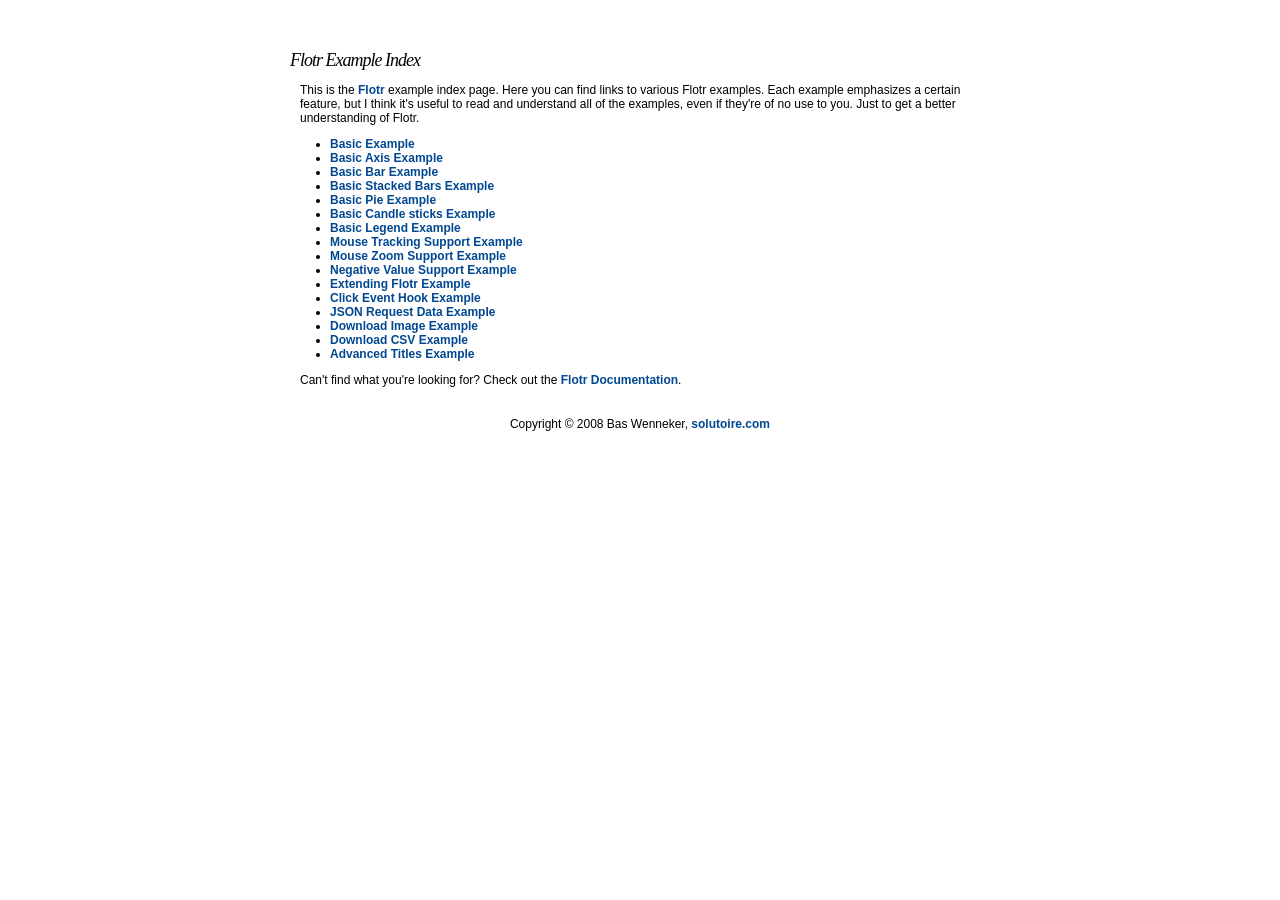
<file: www/flotr/examples/index.html>
<!DOCTYPE HTML PUBLIC "-//W3C//DTD HTML 4.01//EN" "http://www.w3.org/TR/html4/strict.dtd">
<html>
	<head>
		<meta http-equiv="Content-Type" content="text/html; charset=iso-8859-1" />
		<title>Flotr Example Index Page</title>
		<link rel="stylesheet" href="style.css" type="text/css" />
	</head>
	<body>
		
		<!-- ad -->
		
		<div id="wrapper">
			<h1>Flotr Example Index</h1>
			<p>
				This is the <a href="http://www.solutoire.com/flotr">Flotr</a> example index page. Here you can find links to various Flotr examples.
				Each example emphasizes a certain feature, but I think it's useful to read and understand all of the examples,
				even if they're of no use to you. Just to get a better understanding of Flotr.
			</p>
			
			<ul>
				<li><a href="basic.html">Basic Example</a></li>
				<li><a href="basic-axis.html">Basic Axis Example</a></li>
				<li><a href="basic-bar.html">Basic Bar Example</a></li>
				<li><a href="basic-stacked-bars.html">Basic Stacked Bars Example</a></li>
				<li><a href="basic-pie.html">Basic Pie Example</a></li>
				<li><a href="basic-candlesticks.html">Basic Candle sticks Example</a></li>
				<li><a href="basic-legend.html">Basic Legend Example</a></li>
				<li><a href="mouse-tracking.html">Mouse Tracking Support Example</a></li>
				<li><a href="mouse-zoom.html">Mouse Zoom Support Example</a></li>
				<li><a href="negative.html">Negative Value Support Example</a></li>
				<li><a href="extending-flotr.html">Extending Flotr Example</a></li>	
				<li><a href="click-event.html">Click Event Hook Example</a></li>				
				<li><a href="json-data.html">JSON Request Data Example</a></li>
				<li><a href="image-download.html">Download Image Example</a></li>
				<li><a href="data-download.html">Download CSV Example</a></li>
				<li><a href="advanced-titles.html">Advanced Titles Example</a></li>
			</ul>
			
			<p>Can't find what you're looking for? Check out the <a href="http://www.solutoire.com/flotr/docs/" title="Flotr Documentation">Flotr Documentation</a>.</p>
			
			<div id="footer">Copyright &copy; 2008 Bas Wenneker, <a href="http://www.solutoire.com">solutoire.com</a></div>
			
			<!-- ad -->
			
			<!-- analytics -->
			
		</div>		
	</body>
</html>
</file>
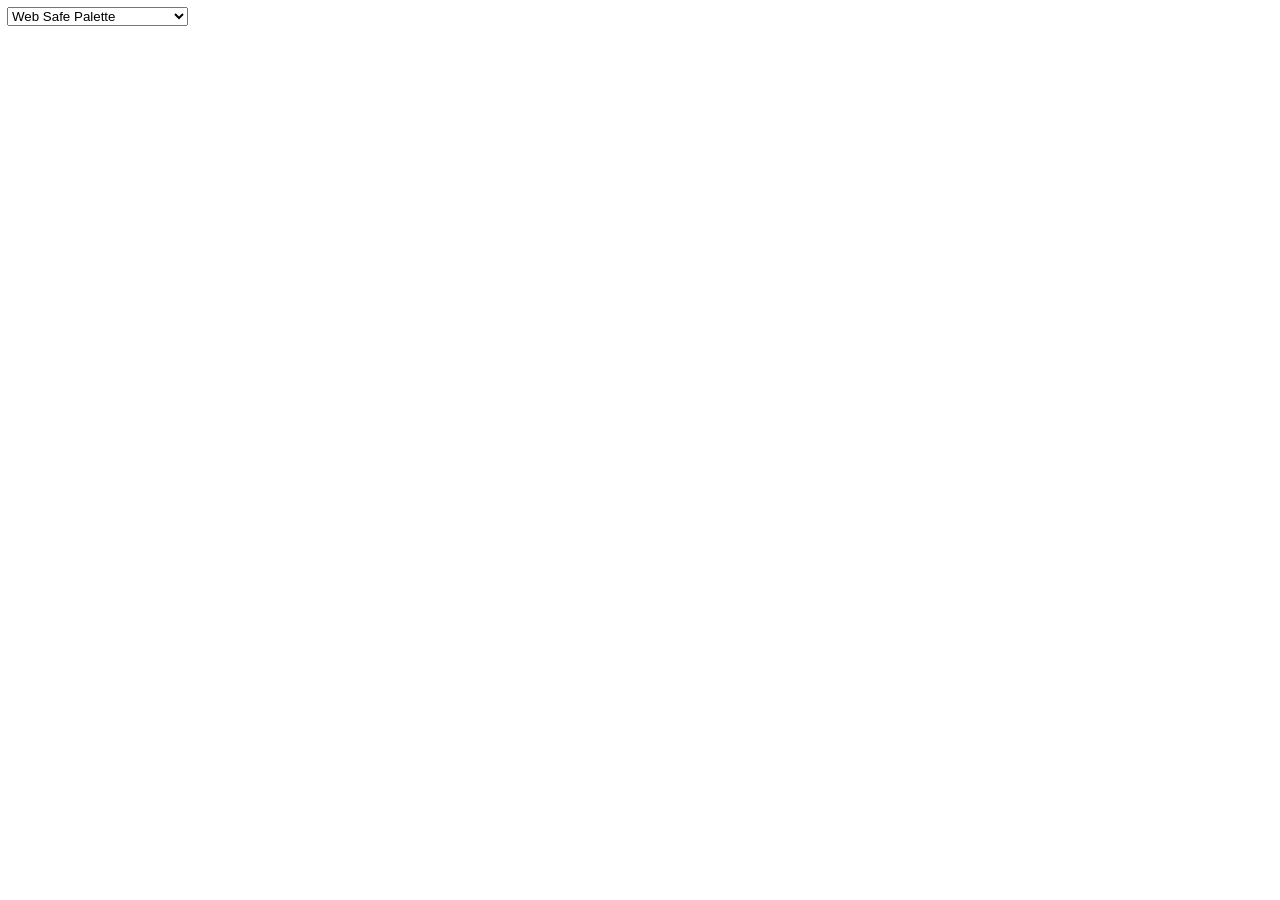
<file: www/OL/picker.html>
<!--
Title: Tigra Color Picker
URL: http://www.softcomplex.com/products/tigra_color_picker/
Version: 1.1
Date: 06/26/2003 (mm/dd/yyyy)
Note: Permission given to use this script in ANY kind of applications if
   header lines are left unchanged.
Note: Script consists of two files: picker.js and picker.html
-->

<html>
<head>
	<title>Tigra Color Picker</title>
	<style>
		.bd { border : 1px inset InactiveBorder; }
		.s  { width:181 }
	</style>
</head>
<body leftmargin="5" topmargin="5" marginheight="5" marginwidth="5" onload="P.C(P.initPalette)">
<table cellpadding=0 cellspacing=2 border=0 width=184>
<form>
<tr><td align="center">
<select name="type" onchange="P.C(this.selectedIndex)" class="s">
	<option>Web Safe Palette</option>
	<option>Windows System Palette</option>
	<option>Grey Scale Palette</option>
	<option>Mac OS Palette</option>
</select>
</td></tr>
<tr><td align="center">
<script language="JavaScript">
	var P = opener.TCP;
	onload = "P.show(P.initPalette)";
	document.forms[0].elements[0].selectedIndex = P.initPalette;
	P.draw(window, document);
</script>
</td></tr>
</form>
</table>
</body>
</html>
</file>
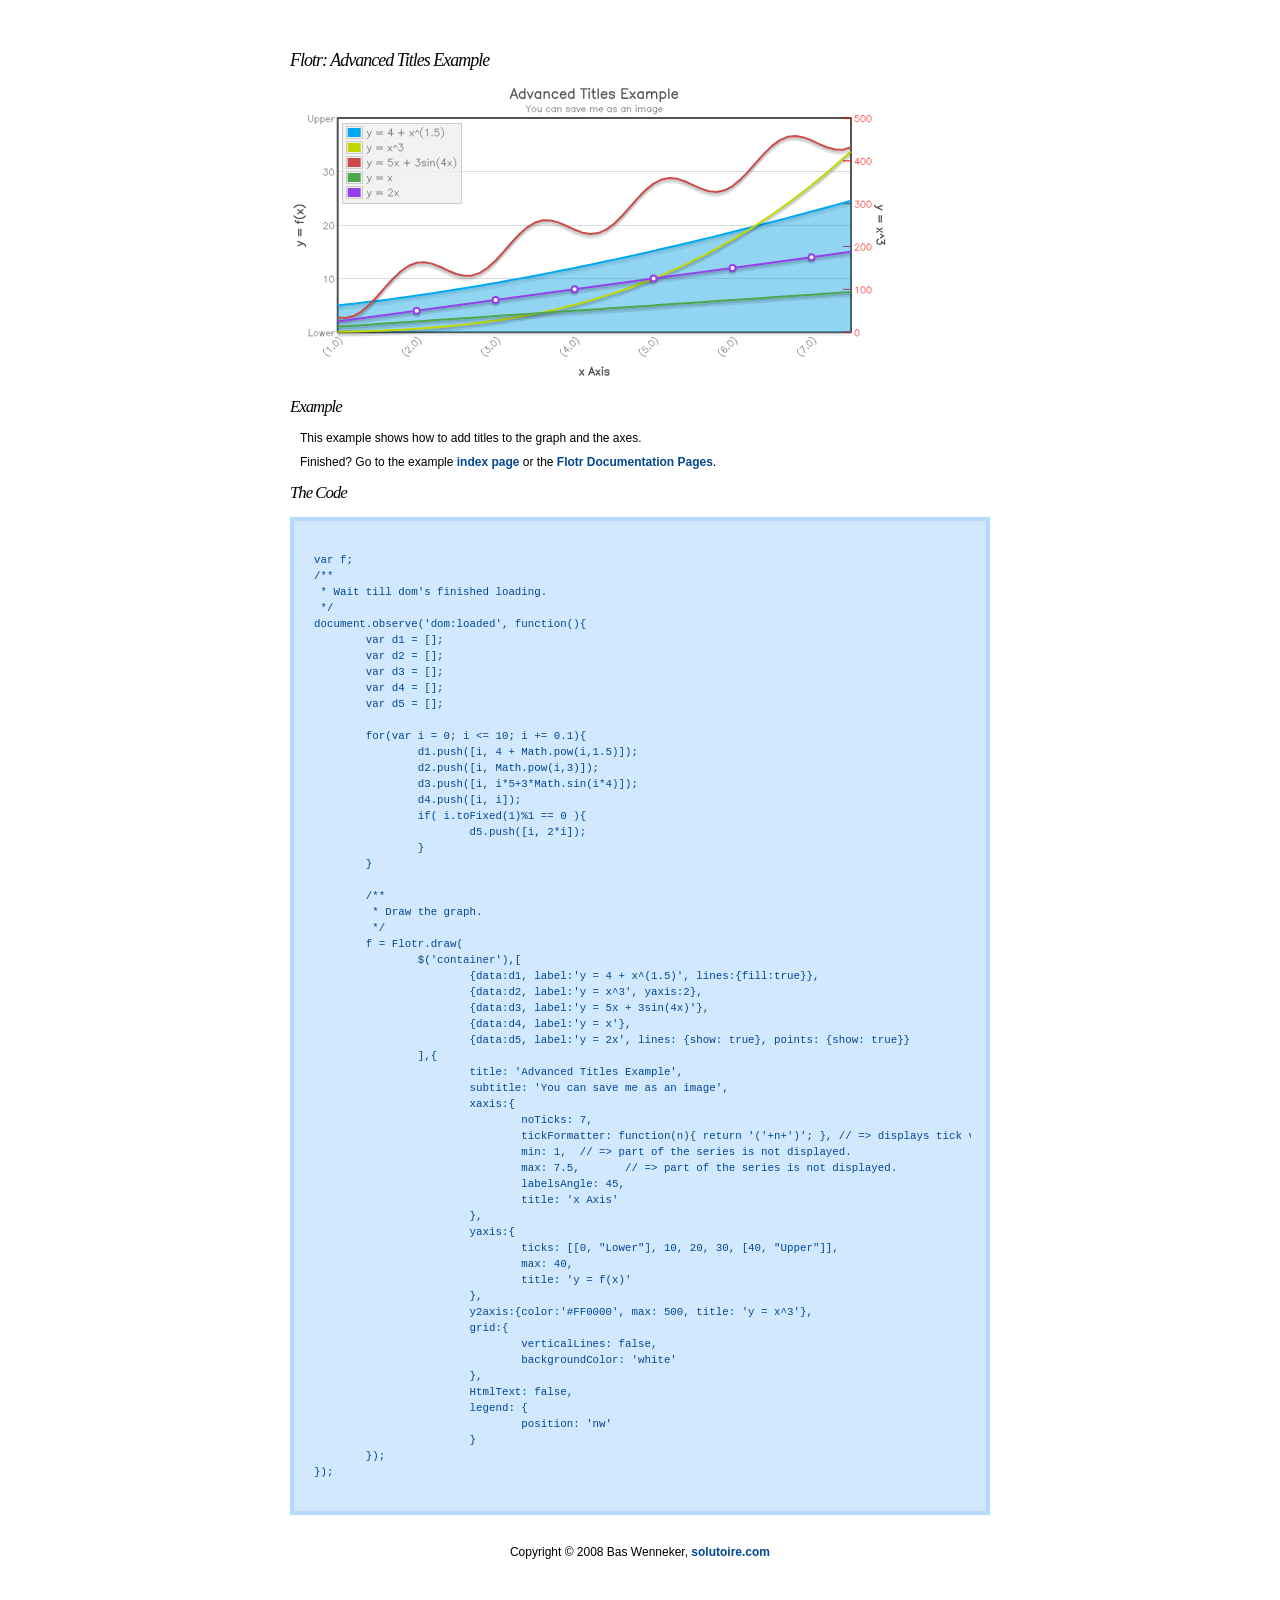
<file: www/flotr/examples/advanced-titles.html>
<!DOCTYPE HTML PUBLIC "-//W3C//DTD HTML 4.01//EN" "http://www.w3.org/TR/html4/strict.dtd">
<html>
	<head>
		<meta http-equiv="Content-Type" content="text/html; charset=iso-8859-1" />
		<title>Flotr: Advanced Titles Example</title>
		<link rel="stylesheet" href="style.css" type="text/css" />

		<script type="text/javascript" src="../flotr/lib/prototype-1.6.0.2.js"></script>
		<script type="text/javascript" src="examples.js"></script>
		
		<!--[if IE]>
			<script type="text/javascript" src="../flotr/lib/excanvas.js"></script>
			<script type="text/javascript" src="../flotr/lib/base64.js"></script>
		<![endif]-->
		<script type="text/javascript" src="../flotr/lib/canvas2image.js"></script>
		<script type="text/javascript" src="../flotr/lib/canvastext.js"></script>
		<script type="text/javascript" src="../flotr/flotr-0.2.0-alpha.js"></script>
	</head>
	<body>
		
		<!-- ad -->
		
		<div id="wrapper">
			<h1></h1>
			<div id="container" style="width:600px;height:300px;"></div>
			<h2>Example</h2>
			<p>This example shows how to add titles to the graph and the axes.</p>
			
			<p>Finished? Go to the example <a href="index.html" title="Flotr Example Index Page">index page</a> or the <a href="http://www.solutoire.com/flotr/docs/" title="Flotr Documentation Pages">Flotr Documentation Pages</a>.</p>
			<h2>The Code</h2>
			<pre id="code-view"><code class="javascript"></code></pre>
			<div id="footer">Copyright &copy; 2008 Bas Wenneker, <a href="http://www.solutoire.com">solutoire.com</a></div>
		</div>
		
		<!-- ad -->
		
		<script type="text/javascript">
			var f;
			/**
			 * Wait till dom's finished loading.
			 */
			document.observe('dom:loaded', function(){
				var d1 = [];
				var d2 = [];
				var d3 = [];
				var d4 = [];
				var d5 = [];
				
				for(var i = 0; i <= 10; i += 0.1){
					d1.push([i, 4 + Math.pow(i,1.5)]);
					d2.push([i, Math.pow(i,3)]);
					d3.push([i, i*5+3*Math.sin(i*4)]);
					d4.push([i, i]);
					if( i.toFixed(1)%1 == 0 ){
						d5.push([i, 2*i]);
					}
				}
								
				/**
				 * Draw the graph.
				 */
				f = Flotr.draw(
					$('container'),[ 
						{data:d1, label:'y = 4 + x^(1.5)', lines:{fill:true}}, 
						{data:d2, label:'y = x^3', yaxis:2}, 
						{data:d3, label:'y = 5x + 3sin(4x)'}, 
						{data:d4, label:'y = x'},
						{data:d5, label:'y = 2x', lines: {show: true}, points: {show: true}}
					],{
						title: 'Advanced Titles Example',
						subtitle: 'You can save me as an image',
						xaxis:{
							noTicks: 7,
							tickFormatter: function(n){ return '('+n+')'; }, // => displays tick values between brackets.
							min: 1,	 // => part of the series is not displayed.
							max: 7.5,	// => part of the series is not displayed.
							labelsAngle: 45,
							title: 'x Axis'
						},
						yaxis:{
							ticks: [[0, "Lower"], 10, 20, 30, [40, "Upper"]],
							max: 40,
							title: 'y = f(x)'
						},
						y2axis:{color:'#FF0000', max: 500, title: 'y = x^3'},
						grid:{
							verticalLines: false,
							backgroundColor: 'white'
						},
						HtmlText: false,
						legend: {
							position: 'nw'
						}
				});
			});
		</script>
		
		<!-- analytics -->
	</body>
</html>
</file>
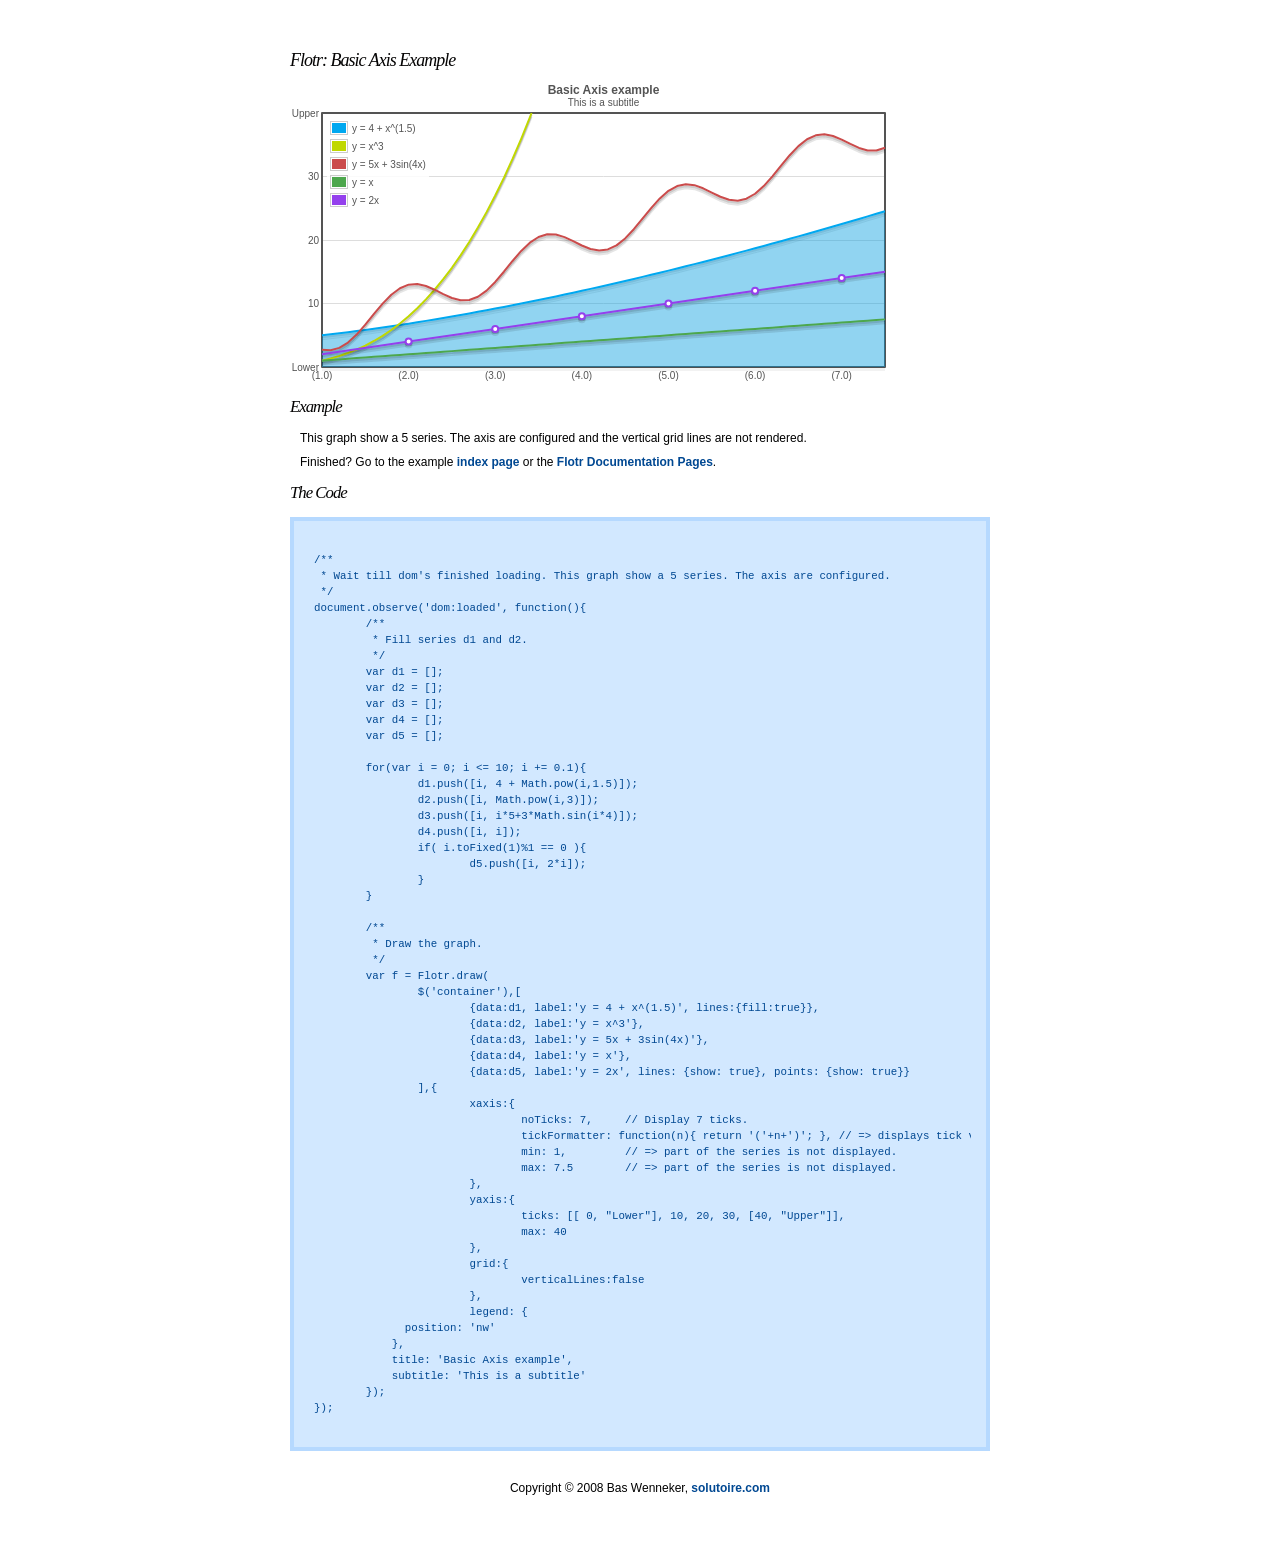
<file: www/flotr/examples/basic-axis.html>
<!DOCTYPE HTML PUBLIC "-//W3C//DTD HTML 4.01//EN" "http://www.w3.org/TR/html4/strict.dtd">
<html>
	<head>
		<meta http-equiv="Content-Type" content="text/html; charset=iso-8859-1" />
		<title>Flotr: Basic Axis Example</title>
		<link rel="stylesheet" href="style.css" type="text/css" />

		<script type="text/javascript" src="../flotr/lib/prototype-1.6.0.2.js"></script>
		<script type="text/javascript" src="examples.js"></script>
		
		<!--[if IE]>
			<script type="text/javascript" src="../flotr/lib/excanvas.js"></script>
			<script type="text/javascript" src="../flotr/lib/base64.js"></script>
		<![endif]-->
		<script type="text/javascript" src="../flotr/lib/canvas2image.js"></script>
		<script type="text/javascript" src="../flotr/lib/canvastext.js"></script>
		<script type="text/javascript" src="../flotr/flotr-0.2.0-alpha.js"></script>
	</head>
	<body>
		
		<!-- ad -->
		
		<div id="wrapper">
			<h1></h1>
			<div id="container" style="width:600px;height:300px;"></div>
			<h2>Example</h2>
			<p>This graph show a 5 series. The axis are configured and the vertical grid lines are not rendered.</p>
			<p>Finished? Go to the example <a href="index.html" title="Flotr Example Index Page">index page</a> or the <a href="http://www.solutoire.com/flotr/docs/" title="Flotr Documentation Pages">Flotr Documentation Pages</a>.</p>
			<h2>The Code</h2>
			<pre id="code-view"><code class="javascript"></code></pre>
			<div id="footer">Copyright &copy; 2008 Bas Wenneker, <a href="http://www.solutoire.com">solutoire.com</a></div>
		</div>
		
		<!-- ad -->
		
		<script type="text/javascript">
			/**
			 * Wait till dom's finished loading. This graph show a 5 series. The axis are configured.
			 */
			document.observe('dom:loaded', function(){
				/**
				 * Fill series d1 and d2.
				 */
				var d1 = [];
				var d2 = [];
				var d3 = [];
				var d4 = [];
				var d5 = [];
				
				for(var i = 0; i <= 10; i += 0.1){
					d1.push([i, 4 + Math.pow(i,1.5)]);
					d2.push([i, Math.pow(i,3)]);
					d3.push([i, i*5+3*Math.sin(i*4)]);
					d4.push([i, i]);
					if( i.toFixed(1)%1 == 0 ){
						d5.push([i, 2*i]);
					}
				}
						    
				/**
				 * Draw the graph.
				 */
				var f = Flotr.draw(
					$('container'),[ 
						{data:d1, label:'y = 4 + x^(1.5)', lines:{fill:true}}, 
						{data:d2, label:'y = x^3'}, 
						{data:d3, label:'y = 5x + 3sin(4x)'}, 
						{data:d4, label:'y = x'},
						{data:d5, label:'y = 2x', lines: {show: true}, points: {show: true}}
					],{
						xaxis:{
							noTicks: 7,	// Display 7 ticks.
							tickFormatter: function(n){ return '('+n+')'; }, // => displays tick values between brackets.
							min: 1,		// => part of the series is not displayed.
							max: 7.5	// => part of the series is not displayed.
						},
						yaxis:{
							ticks: [[ 0, "Lower"], 10, 20, 30, [40, "Upper"]],
							max: 40
						},
						grid:{
							verticalLines:false
						},
						legend: {
              position: 'nw'
            },
            title: 'Basic Axis example',
            subtitle: 'This is a subtitle'
				});
			});
		</script>
		
		<!-- analytics -->
		
	</body>
</html>
</file>
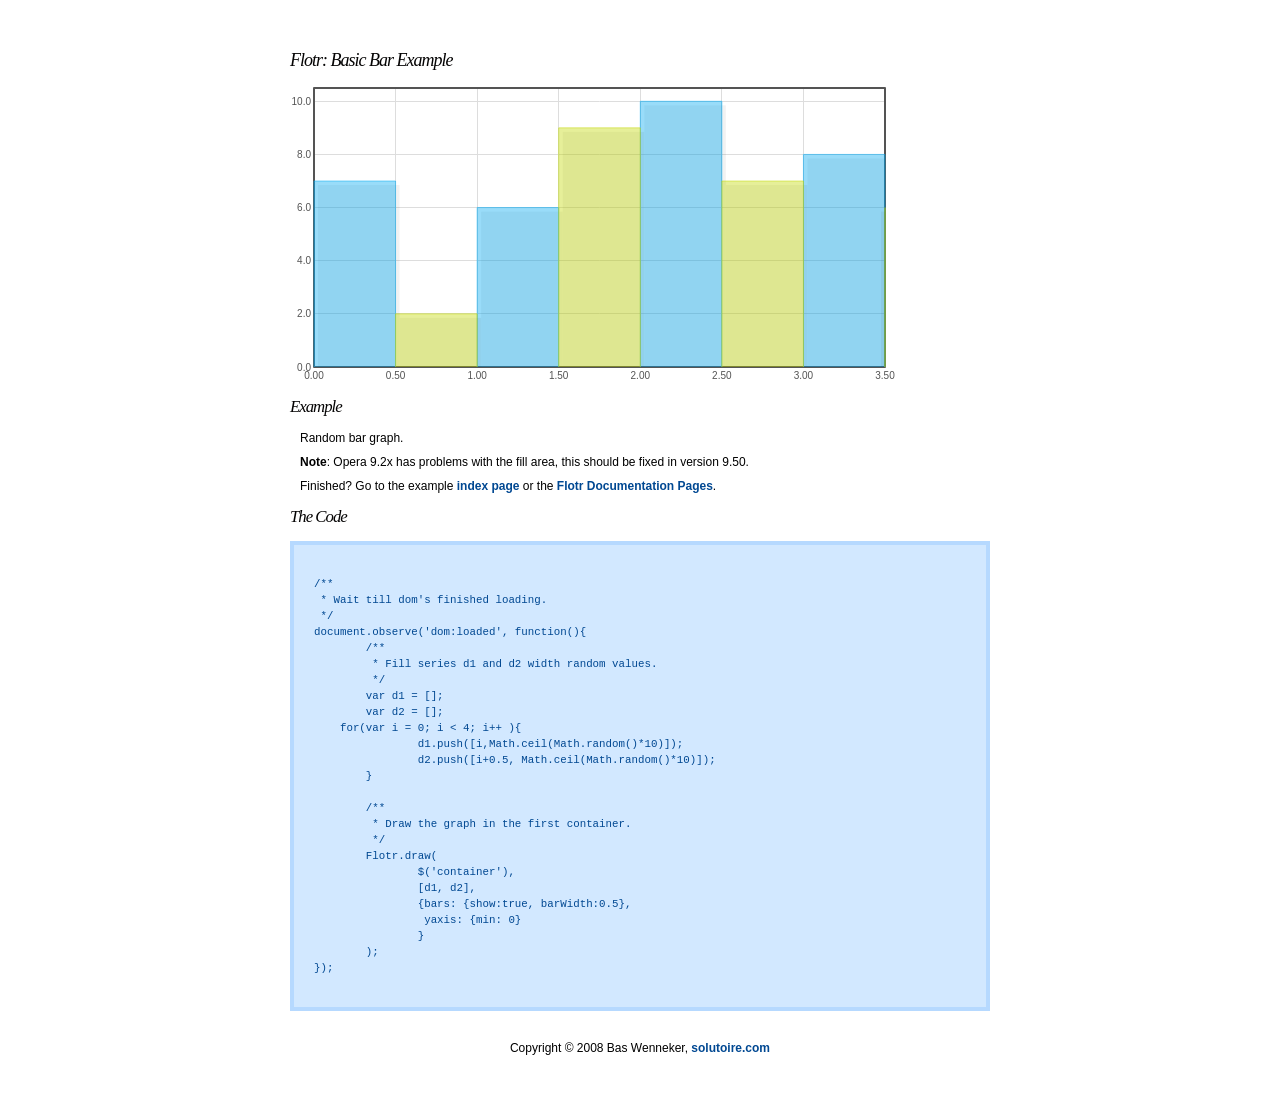
<file: www/flotr/examples/basic-bar.html>
<!DOCTYPE HTML PUBLIC "-//W3C//DTD HTML 4.01//EN" "http://www.w3.org/TR/html4/strict.dtd">
<html>
	<head>
		<meta http-equiv="Content-Type" content="text/html; charset=iso-8859-1" />
		<title>Flotr: Basic Bar Example</title>
		<link rel="stylesheet" href="style.css" type="text/css" />

		<script type="text/javascript" src="../flotr/lib/prototype-1.6.0.2.js"></script>
		<script type="text/javascript" src="examples.js"></script>
		
		<!--[if IE]>
			<script type="text/javascript" src="../flotr/lib/excanvas.js"></script>
			<script type="text/javascript" src="../flotr/lib/base64.js"></script>
		<![endif]-->
		<script type="text/javascript" src="../flotr/lib/canvas2image.js"></script>
		<script type="text/javascript" src="../flotr/lib/canvastext.js"></script>
		<script type="text/javascript" src="../flotr/flotr-0.2.0-alpha.js"></script>
	</head>
	<body>
		
		<!-- ad -->
		
		<div id="wrapper">
			<h1></h1>
			<div id="container" style="width:600px;height:300px;"></div>
			<h2>Example</h2>
			<p>Random bar graph.</p>
			<p><b>Note</b>: Opera 9.2x has problems with the fill area, this should be fixed in version 9.50.</p>
			<p>Finished? Go to the example <a href="index.html" title="Flotr Example Index Page">index page</a> or the <a href="http://www.solutoire.com/flotr/docs/" title="Flotr Documentation Pages">Flotr Documentation Pages</a>.</p>
			<h2>The Code</h2>
			<pre id="code-view"><code class="javascript"></code></pre>
			<div id="footer">Copyright &copy; 2008 Bas Wenneker, <a href="http://www.solutoire.com">solutoire.com</a></div>
		</div>
		
		<!-- ad -->
		
		<script type="text/javascript">
			/**
			 * Wait till dom's finished loading.
			 */
			document.observe('dom:loaded', function(){
				/**
				 * Fill series d1 and d2 width random values.
				 */
				var d1 = [];
				var d2 = [];				
			    for(var i = 0; i < 4; i++ ){
					d1.push([i,Math.ceil(Math.random()*10)]);
					d2.push([i+0.5, Math.ceil(Math.random()*10)]);
				}
				
				/**
				 * Draw the graph in the first container.
				 */
				Flotr.draw(
					$('container'),
					[d1, d2],
					{bars: {show:true, barWidth:0.5},
					 yaxis: {min: 0}
					}
				);
			});			
		</script>
		
		<!-- analytics -->
		
	</body>
</html>
</file>
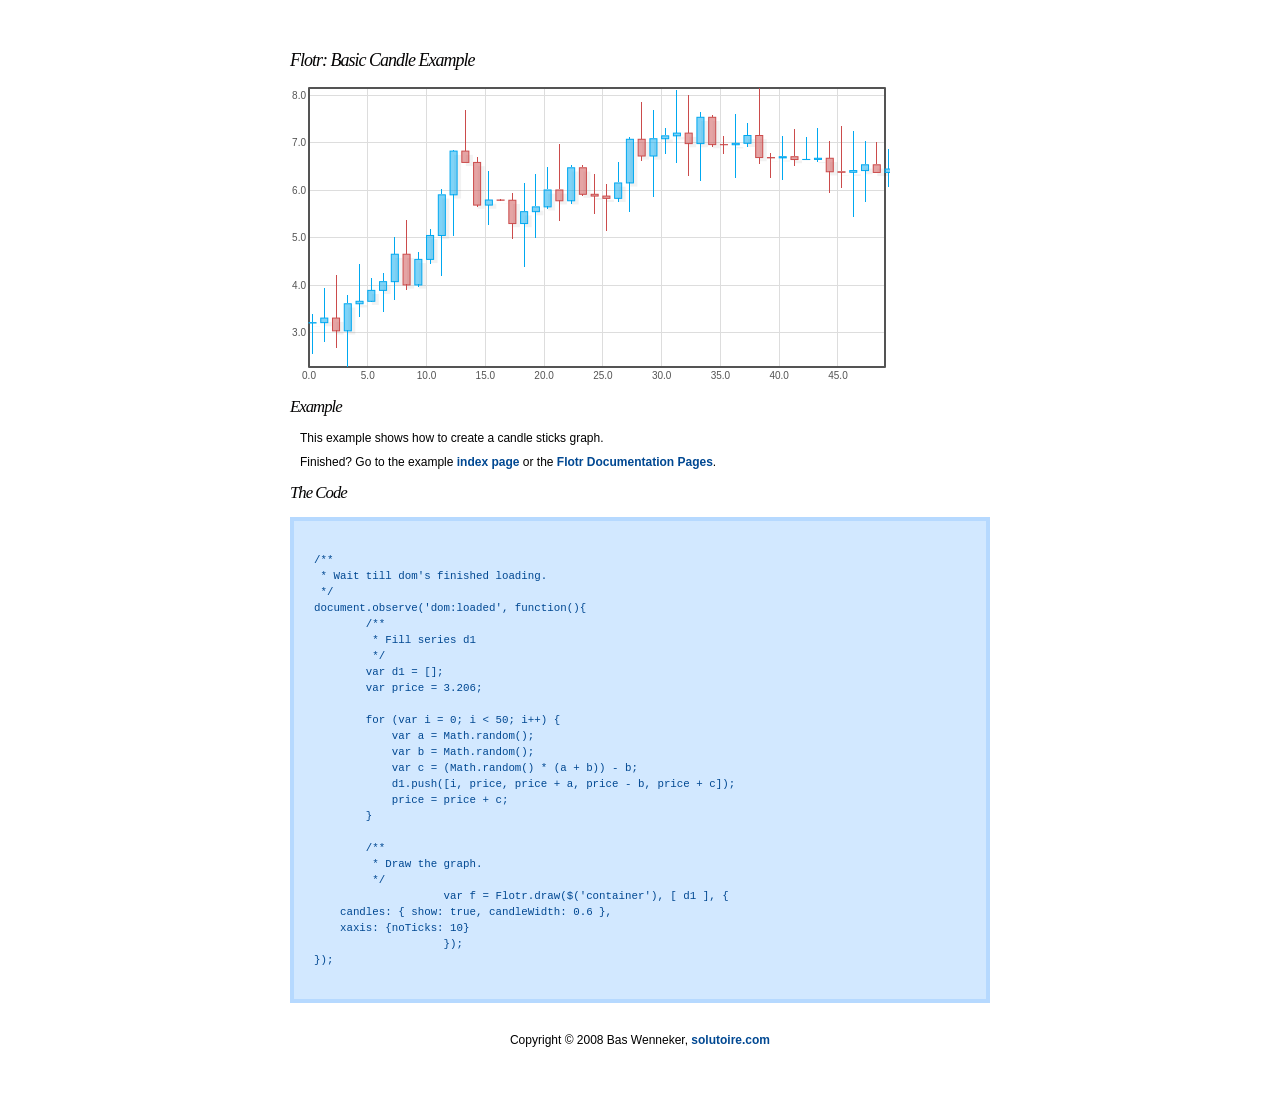
<file: www/flotr/examples/basic-candlesticks.html>
<!DOCTYPE HTML PUBLIC "-//W3C//DTD HTML 4.01//EN" "http://www.w3.org/TR/html4/strict.dtd">
<html>
	<head>
		<meta http-equiv="Content-Type" content="text/html; charset=iso-8859-1" />
		<title>Flotr: Basic Candle Example</title>
		<link rel="stylesheet" href="style.css" type="text/css" />

		<script type="text/javascript" src="../flotr/lib/prototype-1.6.0.2.js"></script>
		<script type="text/javascript" src="examples.js"></script>
		
		<!--[if IE]>
			<script type="text/javascript" src="../flotr/lib/excanvas.js"></script>
			<script type="text/javascript" src="../flotr/lib/base64.js"></script>
		<![endif]-->
		<script type="text/javascript" src="../flotr/lib/canvas2image.js"></script>
		<script type="text/javascript" src="../flotr/lib/canvastext.js"></script>
		<script type="text/javascript" src="../flotr/flotr-0.2.0-alpha.js"></script>
	</head>
	<body>
		
		<!-- ad -->
		
		<div id="wrapper">
			<h1></h1>
			<div id="container" style="width:600px;height:300px;"></div>
			<h2>Example</h2>
			<p>This example shows how to create a candle sticks graph.</p>
			<p>Finished? Go to the example <a href="index.html" title="Flotr Example Index Page">index page</a> or the <a href="http://www.solutoire.com/flotr/docs/" title="Flotr Documentation Pages">Flotr Documentation Pages</a>.</p>
			<h2>The Code</h2>
			<pre id="code-view"><code class="javascript"></code></pre>
			<div id="footer">Copyright &copy; 2008 Bas Wenneker, <a href="http://www.solutoire.com">solutoire.com</a></div>
        </div>
        
		<!-- ad -->
		
		<script type="text/javascript">
			/**
			 * Wait till dom's finished loading.
			 */
			document.observe('dom:loaded', function(){
				/**
				 * Fill series d1
				 */
        var d1 = [];
        var price = 3.206;

        for (var i = 0; i < 50; i++) {
            var a = Math.random();
            var b = Math.random();
            var c = (Math.random() * (a + b)) - b;
            d1.push([i, price, price + a, price - b, price + c]);
            price = price + c;
        }
			    
				/**
				 * Draw the graph.
				 */
		    var f = Flotr.draw($('container'), [ d1 ], { 
			    candles: { show: true, candleWidth: 0.6 },
			    xaxis: {noTicks: 10}
		    });
			});			
		</script>
		
		<!-- analytics -->
	</body>
</html>
</file>
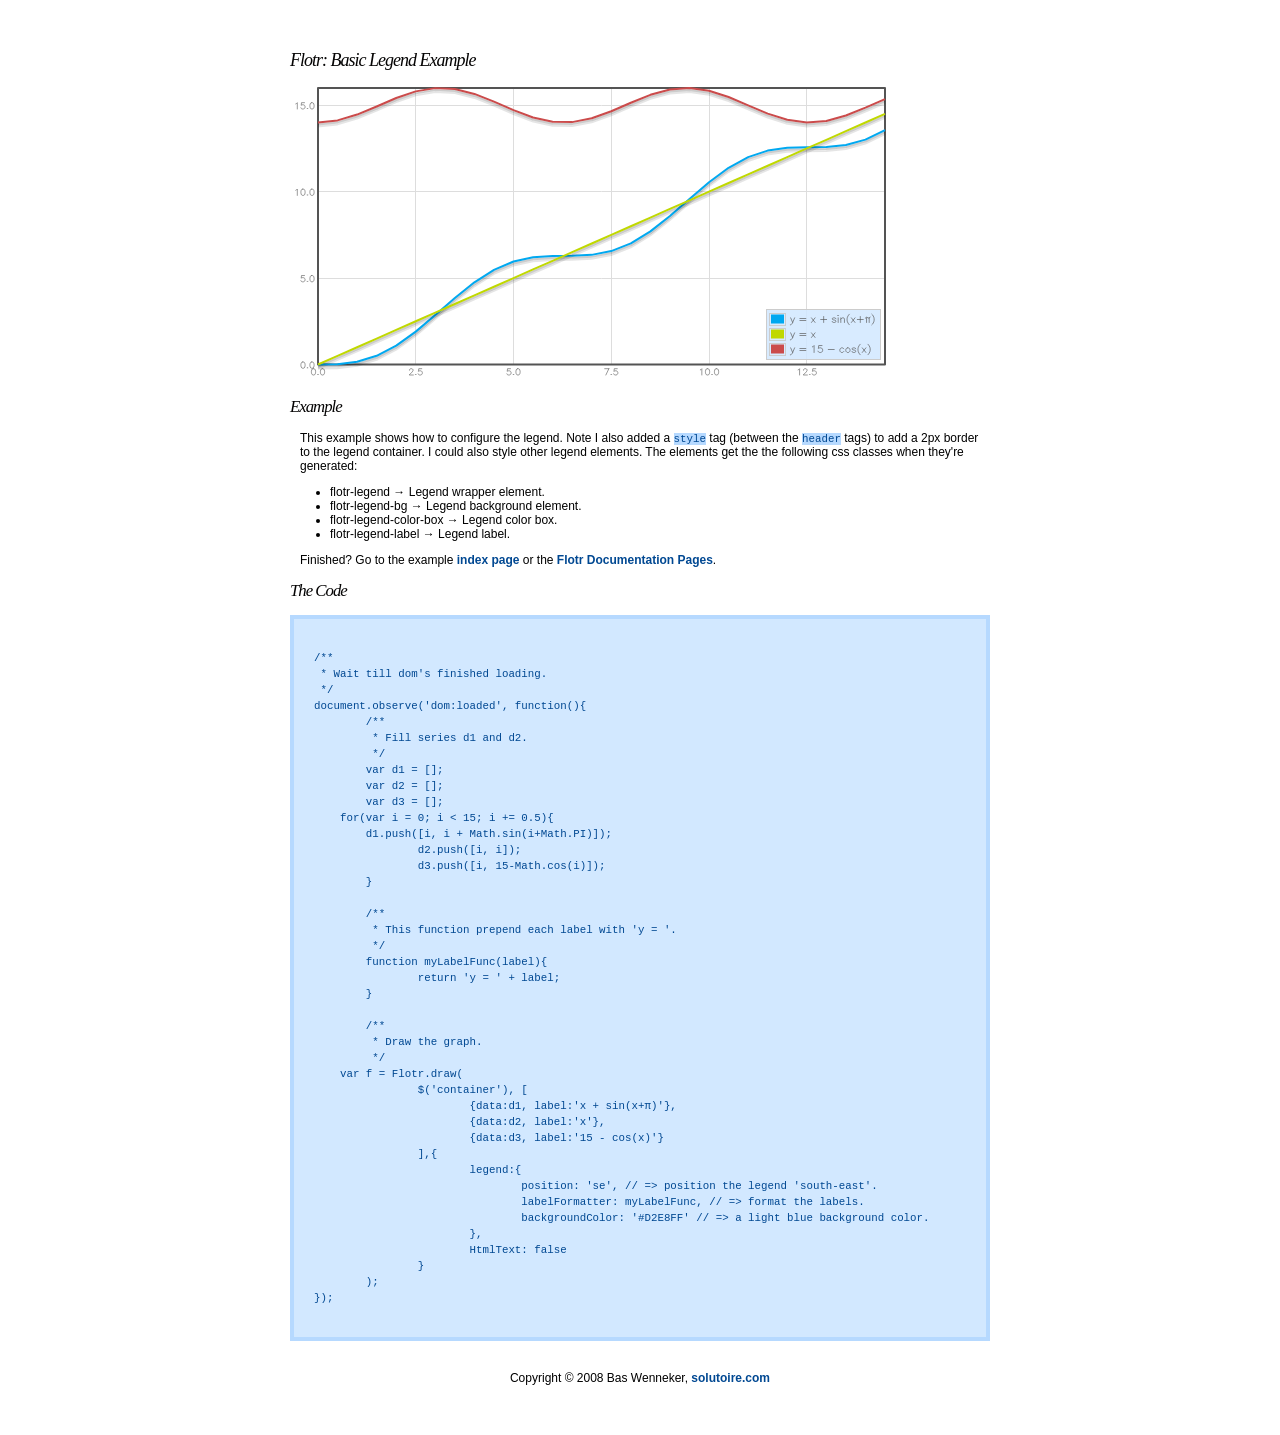
<file: www/flotr/examples/basic-legend.html>
<!DOCTYPE HTML PUBLIC "-//W3C//DTD HTML 4.01//EN" "http://www.w3.org/TR/html4/strict.dtd">
<html>
	<head>
		<meta http-equiv="Content-Type" content="text/html; charset=iso-8859-1" />
		<title>Flotr: Basic Legend Example</title>
		<link rel="stylesheet" href="style.css" type="text/css" />
		<style type="text/css">
			.flotr-legend{
				border: 2px solid #B6D9FF;
			}
		</style>

		<script type="text/javascript" src="../flotr/lib/prototype-1.6.0.2.js"></script>
		<script type="text/javascript" src="examples.js"></script>
		
		<!--[if IE]>
			<script type="text/javascript" src="../flotr/lib/excanvas.js"></script>
			<script type="text/javascript" src="../flotr/lib/base64.js"></script>
		<![endif]-->
		<script type="text/javascript" src="../flotr/lib/canvas2image.js"></script>
		<script type="text/javascript" src="../flotr/lib/canvastext.js"></script>
		<script type="text/javascript" src="../flotr/flotr-0.2.0-alpha.js"></script>
	</head>
	<body>
		
		<!-- ad -->
		
		<div id="wrapper">
			<h1></h1>
			<div id="container" style="width:600px;height:300px;"></div>
			<h2>Example</h2>
			<p>This example shows how to configure the legend. Note I also added a <code>style</code> tag 
			(between the <code>header</code> tags) to add a 2px border to the legend container. I could also
			style other legend elements. The elements get the the following css classes when they're generated:</p>
			<ul>
				<li>flotr-legend &rarr; Legend wrapper element.</li>
				<li>flotr-legend-bg &rarr; Legend background element.</li>
				<li>flotr-legend-color-box &rarr; Legend color box.</li>
				<li>flotr-legend-label &rarr; Legend label.</li>
			</ul>
			<p>Finished? Go to the example <a href="index.html" title="Flotr Example Index Page">index page</a> or the <a href="http://www.solutoire.com/flotr/docs/" title="Flotr Documentation Pages">Flotr Documentation Pages</a>.</p>
			<h2>The Code</h2>
			<pre id="code-view"><code class="javascript"></code></pre>
			<div id="footer">Copyright &copy; 2008 Bas Wenneker, <a href="http://www.solutoire.com">solutoire.com</a></div>
		</div>	
		
		<!-- ad -->
			
		<script type="text/javascript">
			/**
			 * Wait till dom's finished loading.
			 */
			document.observe('dom:loaded', function(){
				/**
				 * Fill series d1 and d2.
				 */
				var d1 = [];
				var d2 = [];
				var d3 = [];
			    for(var i = 0; i < 15; i += 0.5){
			        d1.push([i, i + Math.sin(i+Math.PI)]);
					d2.push([i, i]);
					d3.push([i, 15-Math.cos(i)]);
				}
			
				/**
				 * This function prepend each label with 'y = '.
				 */
				function myLabelFunc(label){
					return 'y = ' + label;
				}
			
				/**
				 * Draw the graph.
				 */
			    var f = Flotr.draw(
					$('container'), [ 
						{data:d1, label:'x + sin(x+&pi;)'},
						{data:d2, label:'x'},
						{data:d3, label:'15 - cos(x)'}											
					],{
						legend:{
							position: 'se', // => position the legend 'south-east'.
							labelFormatter: myLabelFunc, // => format the labels.
							backgroundColor: '#D2E8FF' // => a light blue background color.
						},
						HtmlText: false
					}
				);
			});			
		</script>
		
		<!-- analytics -->
		
	</body>
</html>
</file>
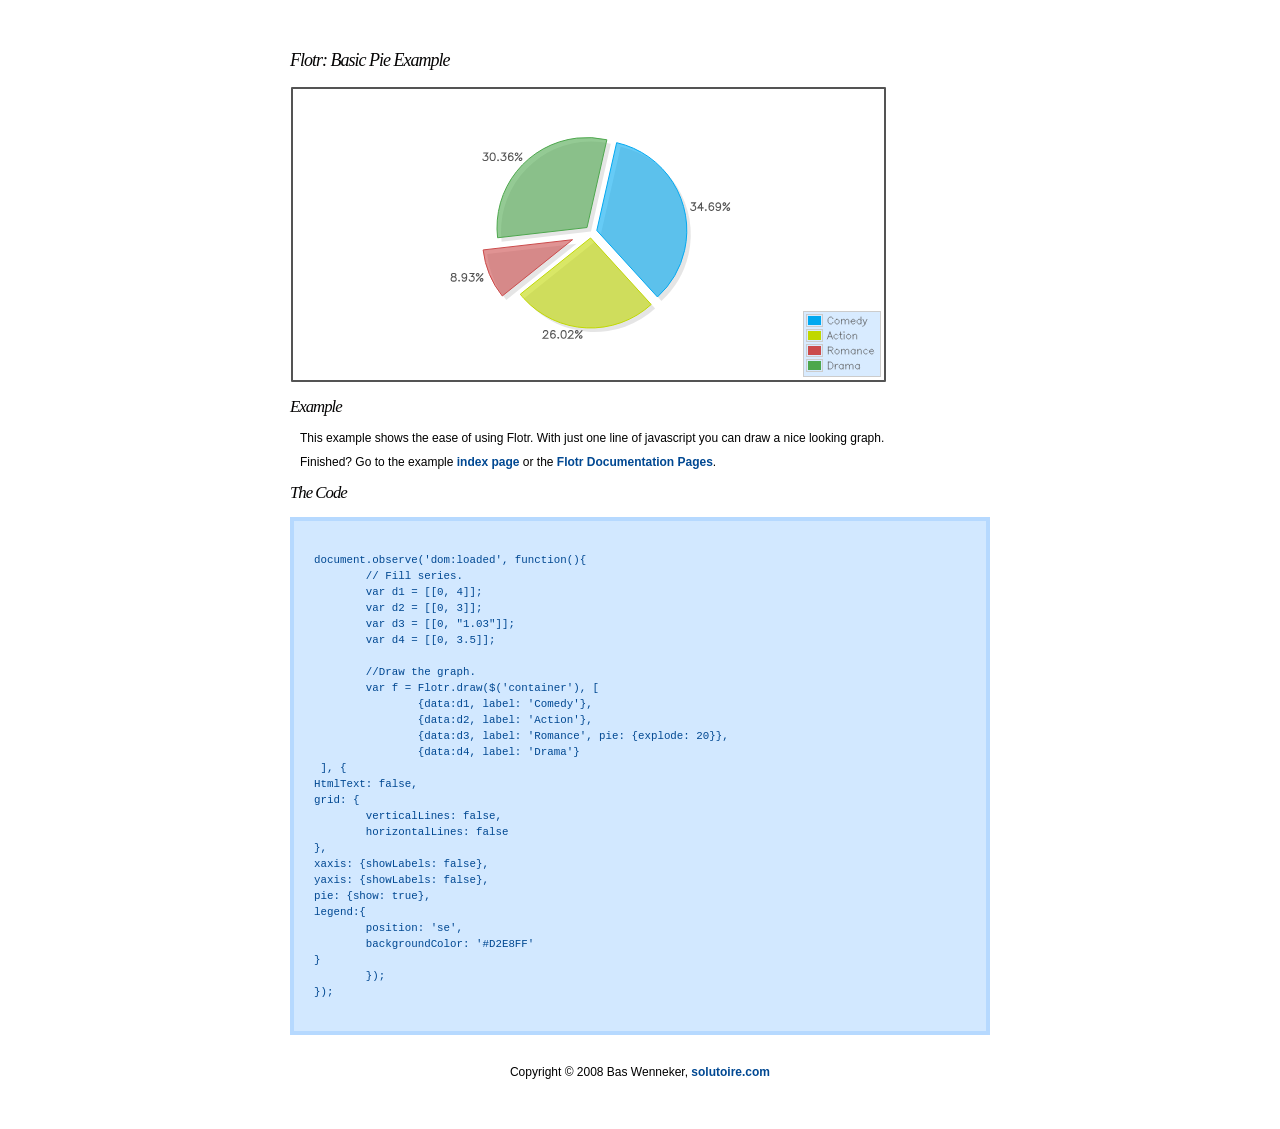
<file: www/flotr/examples/basic-pie.html>
<!DOCTYPE HTML PUBLIC "-//W3C//DTD HTML 4.01//EN" "http://www.w3.org/TR/html4/strict.dtd">
<html>
	<head>
		<meta http-equiv="Content-Type" content="text/html; charset=iso-8859-1" />
		<title>Flotr: Basic Pie Example</title>
		<link rel="stylesheet" href="style.css" type="text/css" />

		<script type="text/javascript" src="../flotr/lib/prototype-1.6.0.2.js"></script>
		<script type="text/javascript" src="examples.js"></script>
		
		<!--[if IE]>
			<script type="text/javascript" src="../flotr/lib/excanvas.js"></script>
			<script type="text/javascript" src="../flotr/lib/base64.js"></script>
		<![endif]-->
		<script type="text/javascript" src="../flotr/lib/canvas2image.js"></script>
		<script type="text/javascript" src="../flotr/lib/canvastext.js"></script>
		<script type="text/javascript" src="../flotr/flotr-0.2.0-alpha.js"></script>
	</head>
	<body>
		
		<!-- ad -->
		
		<div id="wrapper">
			<h1></h1>
			<div id="container" style="width:600px;height:300px;"></div>
			<h2>Example</h2>
			<p>This example shows the ease of using Flotr. With just one line of javascript you can
			draw a nice looking graph.</p>
			<p>Finished? Go to the example <a href="index.html" title="Flotr Example Index Page">index page</a> or the <a href="http://www.solutoire.com/flotr/docs/" title="Flotr Documentation Pages">Flotr Documentation Pages</a>.</p>
			<h2>The Code</h2>
			<pre id="code-view"><code class="javascript"></code></pre>
			<div id="footer">Copyright &copy; 2008 Bas Wenneker, <a href="http://www.solutoire.com">solutoire.com</a></div>
		</div>
		
    <!-- ad -->
		
		<script type="text/javascript">
document.observe('dom:loaded', function(){
	// Fill series.
	var d1 = [[0, 4]];
	var d2 = [[0, 3]];
	var d3 = [[0, "1.03"]];
	var d4 = [[0, 3.5]];
	
	//Draw the graph.
	var f = Flotr.draw($('container'), [
		{data:d1, label: 'Comedy'}, 
		{data:d2, label: 'Action'}, 
		{data:d3, label: 'Romance', pie: {explode: 20}}, 
		{data:d4, label: 'Drama'}
 ], {
			HtmlText: false, 
			grid: {
				verticalLines: false, 
				horizontalLines: false
			},
			xaxis: {showLabels: false},
			yaxis: {showLabels: false}, 
			pie: {show: true},
			legend:{
				position: 'se',
				backgroundColor: '#D2E8FF'
			}
	});
});
		</script>

		<!-- analytics -->
	</body>
</html>
</file>
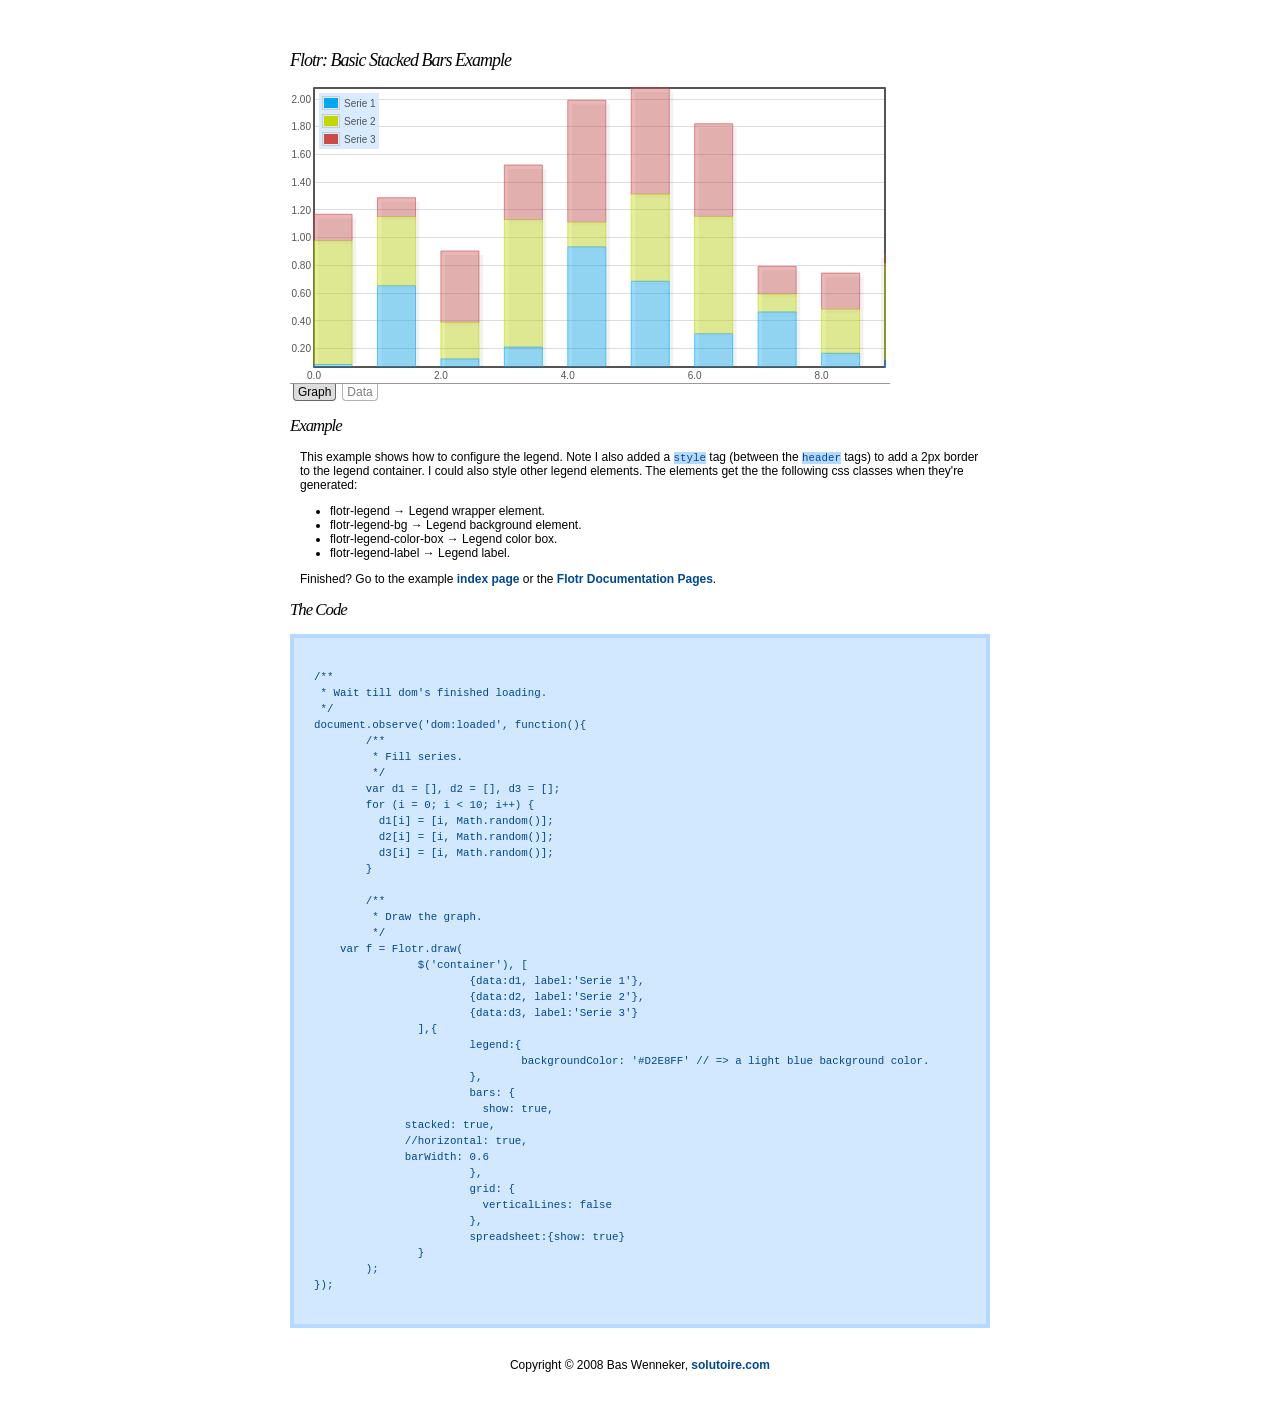
<file: www/flotr/examples/basic-stacked-bars.html>
<!DOCTYPE HTML PUBLIC "-//W3C//DTD HTML 4.01//EN" "http://www.w3.org/TR/html4/strict.dtd">
<html>
	<head>
		<meta http-equiv="Content-Type" content="text/html; charset=iso-8859-1" />
		<title>Flotr: Basic Stacked Bars Example</title>
		<link rel="stylesheet" href="style.css" type="text/css" />

		<script type="text/javascript" src="../flotr/lib/prototype-1.6.0.2.js"></script>
		<script type="text/javascript" src="examples.js"></script>
		
		<!--[if IE]>
			<script type="text/javascript" src="../flotr/lib/excanvas.js"></script>
			<script type="text/javascript" src="../flotr/lib/base64.js"></script>
		<![endif]-->
		<script type="text/javascript" src="../flotr/lib/canvas2image.js"></script>
		<script type="text/javascript" src="../flotr/lib/canvastext.js"></script>
		<script type="text/javascript" src="../flotr/flotr-0.2.0-alpha.js"></script>
	</head>
	<body>
		
		<!-- ad -->
		
		<div id="wrapper">
			<h1></h1>
			<div id="container" style="width:600px;height:300px;"></div>
			<h2>Example</h2>
			<p>This example shows how to configure the legend. Note I also added a <code>style</code> tag 
			(between the <code>header</code> tags) to add a 2px border to the legend container. I could also
			style other legend elements. The elements get the the following css classes when they're generated:</p>
			<ul>
				<li>flotr-legend &rarr; Legend wrapper element.</li>
				<li>flotr-legend-bg &rarr; Legend background element.</li>
				<li>flotr-legend-color-box &rarr; Legend color box.</li>
				<li>flotr-legend-label &rarr; Legend label.</li>
			</ul>
			<p>Finished? Go to the example <a href="index.html" title="Flotr Example Index Page">index page</a> or the <a href="http://www.solutoire.com/flotr/docs/" title="Flotr Documentation Pages">Flotr Documentation Pages</a>.</p>
			<h2>The Code</h2>
			<pre id="code-view"><code class="javascript"></code></pre>
			<div id="footer">Copyright &copy; 2008 Bas Wenneker, <a href="http://www.solutoire.com">solutoire.com</a></div>
		</div>	
		
		<!-- ad -->
			
		<script type="text/javascript">
			/**
			 * Wait till dom's finished loading.
			 */
			document.observe('dom:loaded', function(){
				/**
				 * Fill series.
				 */
				var d1 = [], d2 = [], d3 = [];
				for (i = 0; i < 10; i++) {
				  d1[i] = [i, Math.random()];
				  d2[i] = [i, Math.random()];
				  d3[i] = [i, Math.random()];
				}
			
				/**
				 * Draw the graph.
				 */
			    var f = Flotr.draw(
					$('container'), [
						{data:d1, label:'Serie 1'},
						{data:d2, label:'Serie 2'},
						{data:d3, label:'Serie 3'}
					],{
						legend:{
							backgroundColor: '#D2E8FF' // => a light blue background color.
						},
						bars: {
						  show: true,
              stacked: true,
              //horizontal: true,
              barWidth: 0.6
						},
						grid: {
						  verticalLines: false
						},
						spreadsheet:{show: true}
					}
				);
			});			
		</script>
		
		<!-- analytics -->
		
	</body>
</html>
</file>
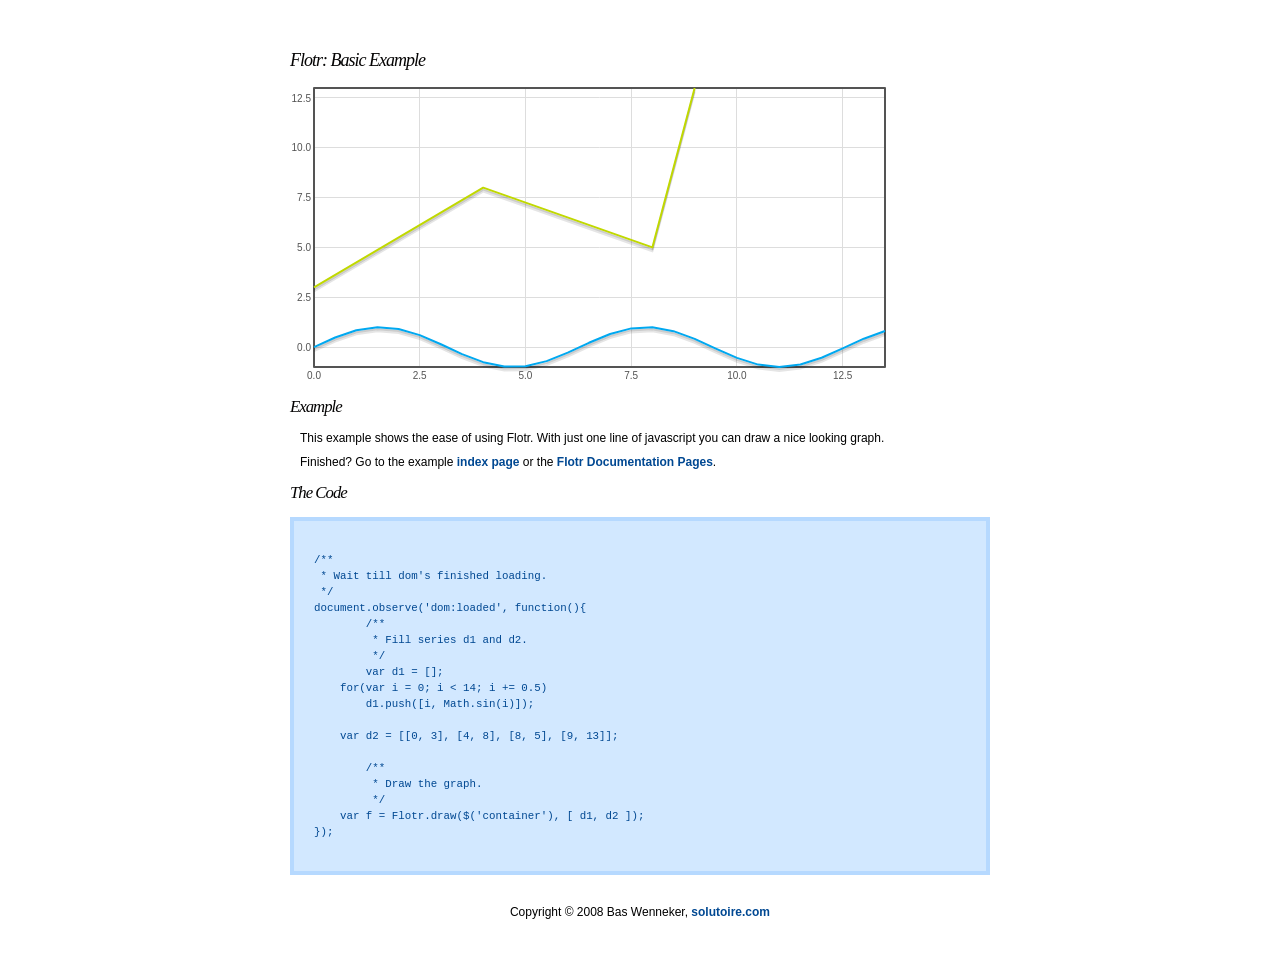
<file: www/flotr/examples/basic.html>
<!DOCTYPE HTML PUBLIC "-//W3C//DTD HTML 4.01//EN" "http://www.w3.org/TR/html4/strict.dtd">
<html>
	<head>
		<meta http-equiv="Content-Type" content="text/html; charset=iso-8859-1" />
		<title>Flotr: Basic Example</title>
		<link rel="stylesheet" href="style.css" type="text/css" />

		<script type="text/javascript" src="../flotr/lib/prototype-1.6.0.2.js"></script>
		<script type="text/javascript" src="examples.js"></script>
		
		<!--[if IE]>
			<script type="text/javascript" src="../flotr/lib/excanvas.js"></script>
			<script type="text/javascript" src="../flotr/lib/base64.js"></script>
		<![endif]-->
		<script type="text/javascript" src="../flotr/lib/canvas2image.js"></script>
		<script type="text/javascript" src="../flotr/lib/canvastext.js"></script>
		<script type="text/javascript" src="../flotr/flotr-0.2.0-alpha.js"></script>
	</head>
	<body>
		
		<!-- ad -->
		
		<div id="wrapper">
			<h1></h1>
			<div id="container" style="width:600px;height:300px;"></div>
			<h2>Example</h2>
			<p>This example shows the ease of using Flotr. With just one line of javascript you can
			draw a nice looking graph.</p>
			<p>Finished? Go to the example <a href="index.html" title="Flotr Example Index Page">index page</a> or the <a href="http://www.solutoire.com/flotr/docs/" title="Flotr Documentation Pages">Flotr Documentation Pages</a>.</p>
			<h2>The Code</h2>
			<pre id="code-view"><code class="javascript"></code></pre>
			<div id="footer">Copyright &copy; 2008 Bas Wenneker, <a href="http://www.solutoire.com">solutoire.com</a></div>
		</div>
		
		<!-- ad -->
		
		<script type="text/javascript">
			/**
			 * Wait till dom's finished loading.
			 */
			document.observe('dom:loaded', function(){
				/**
				 * Fill series d1 and d2.
				 */
				var d1 = [];
			    for(var i = 0; i < 14; i += 0.5)
			        d1.push([i, Math.sin(i)]);
			
			    var d2 = [[0, 3], [4, 8], [8, 5], [9, 13]];
			    
				/**
				 * Draw the graph.
				 */
			    var f = Flotr.draw($('container'), [ d1, d2 ]);
			});			
		</script>
		
		<!-- analytics -->
	</body>
</html>
</file>
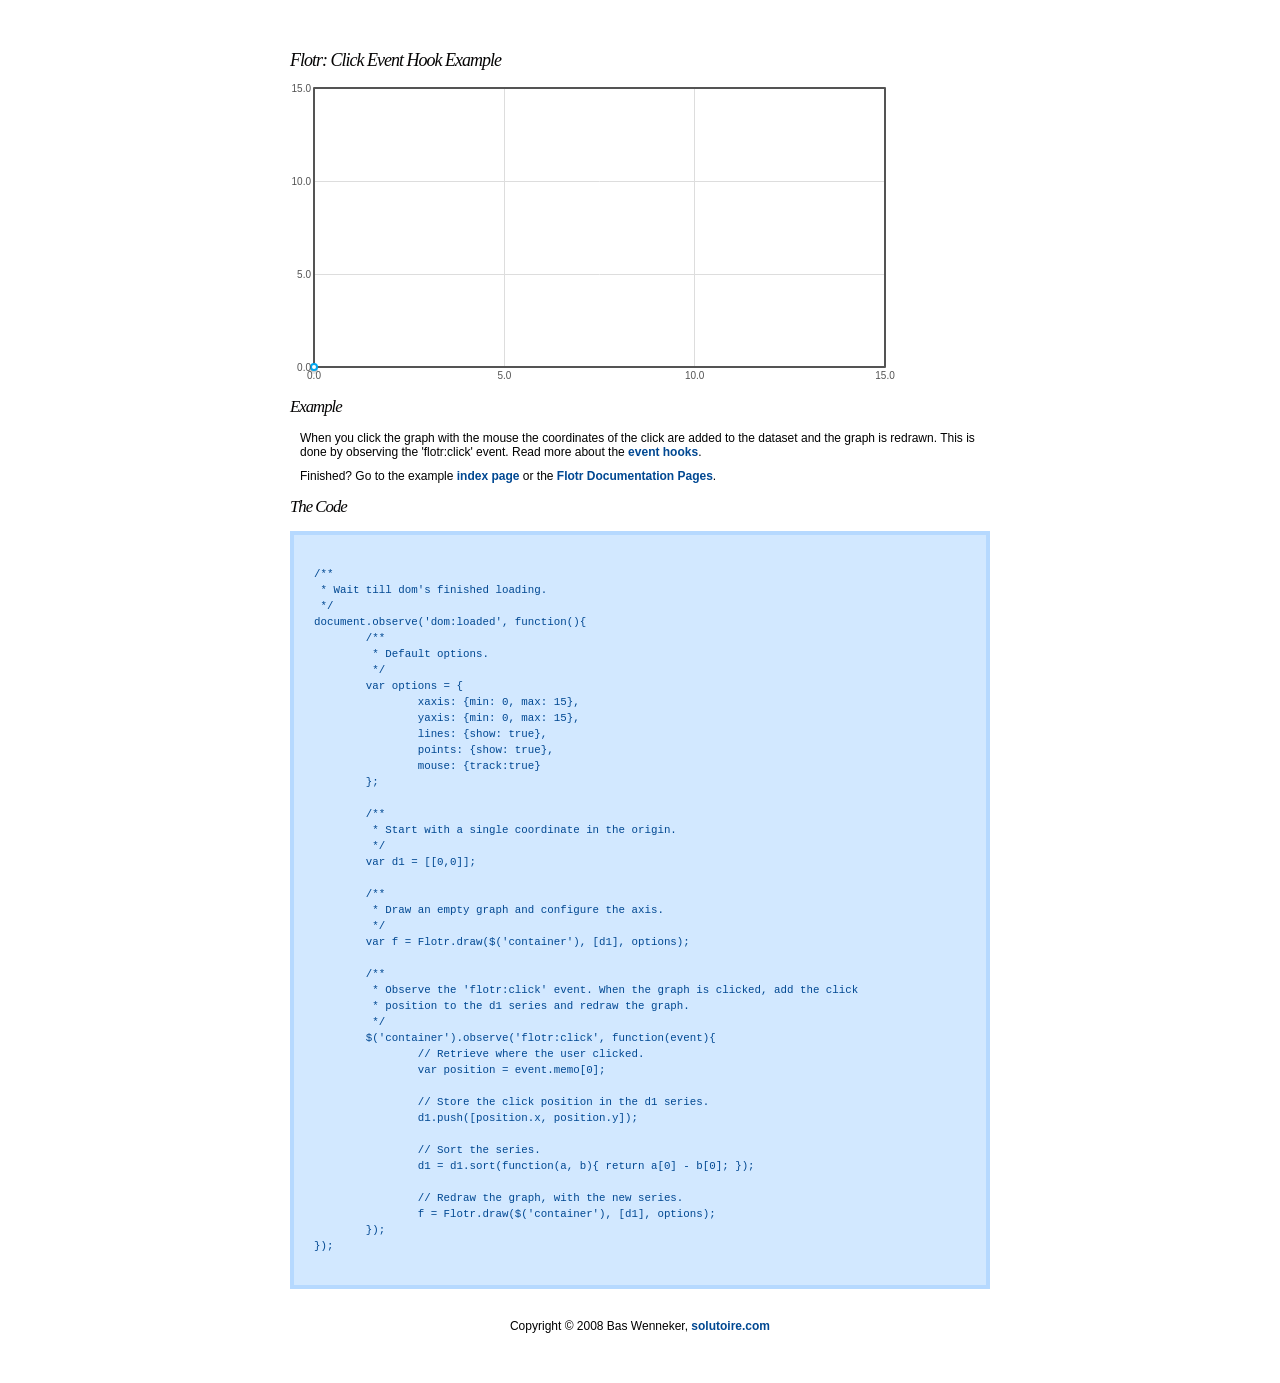
<file: www/flotr/examples/click-event.html>
<!DOCTYPE HTML PUBLIC "-//W3C//DTD HTML 4.01//EN" "http://www.w3.org/TR/html4/strict.dtd">
<html>
	<head>
		<meta http-equiv="Content-Type" content="text/html; charset=iso-8859-1" />
		<title>Flotr: Click Event Hook Example</title>
		<link rel="stylesheet" href="style.css" type="text/css" />

		<script type="text/javascript" src="../flotr/lib/prototype-1.6.0.2.js"></script>
		<script type="text/javascript" src="examples.js"></script>
		
		<!--[if IE]>
			<script type="text/javascript" src="../flotr/lib/excanvas.js"></script>
			<script type="text/javascript" src="../flotr/lib/base64.js"></script>
		<![endif]-->
		<script type="text/javascript" src="../flotr/lib/canvas2image.js"></script>
		<script type="text/javascript" src="../flotr/lib/canvastext.js"></script>
		<script type="text/javascript" src="../flotr/flotr-0.2.0-alpha.js"></script>
	</head>
	<body>
	<body>
		
		<!-- ad -->
		
		<div id="wrapper">
			<h1></h1>
			<div id="container" style="width:600px;height:300px;"></div>
			<h2>Example</h2>
			<p>When you click the graph with the mouse the coordinates of the click are added to the dataset and
			the graph is redrawn. This is done by observing the 'flotr:click' event. Read more about the <a href="http://www.solutoire.com/flotr/docs/eventhooks/" title="Flotr Event Hooks">event hooks</a>.</p>
			<p>Finished? Go to the example <a href="index.html" title="Flotr Example Index Page">index page</a> or the <a href="http://www.solutoire.com/flotr/docs/" title="Flotr Documentation Pages">Flotr Documentation Pages</a>.</p>
			<h2>The Code</h2>
			<pre id="code-view"><code class="javascript"></code></pre>
			<div id="footer">Copyright &copy; 2008 Bas Wenneker, <a href="http://www.solutoire.com">solutoire.com</a></div>
		</div>
		
		<!-- ad -->
		
		<script type="text/javascript">
			/**
			 * Wait till dom's finished loading.
			 */
			document.observe('dom:loaded', function(){			
				/**
				 * Default options.
				 */
				var options = {
					xaxis: {min: 0, max: 15},
					yaxis: {min: 0, max: 15},
					lines: {show: true},
					points: {show: true},
					mouse: {track:true}
				};
				
				/**
				 * Start with a single coordinate in the origin.
				 */
				var d1 = [[0,0]];
						    
				/**
				 * Draw an empty graph and configure the axis.
				 */
				var f = Flotr.draw($('container'), [d1], options);
				
				/**
				 * Observe the 'flotr:click' event. When the graph is clicked, add the click
				 * position to the d1 series and redraw the graph.
				 */
				$('container').observe('flotr:click', function(event){
					// Retrieve where the user clicked.
					var position = event.memo[0];
					
					// Store the click position in the d1 series.
					d1.push([position.x, position.y]);
					
					// Sort the series.
					d1 = d1.sort(function(a, b){ return a[0] - b[0]; });
					
					// Redraw the graph, with the new series.
					f = Flotr.draw($('container'), [d1], options);
				});
			});			
		</script>
		
		<!-- analytics -->
		
	</body>
</html>
</file>
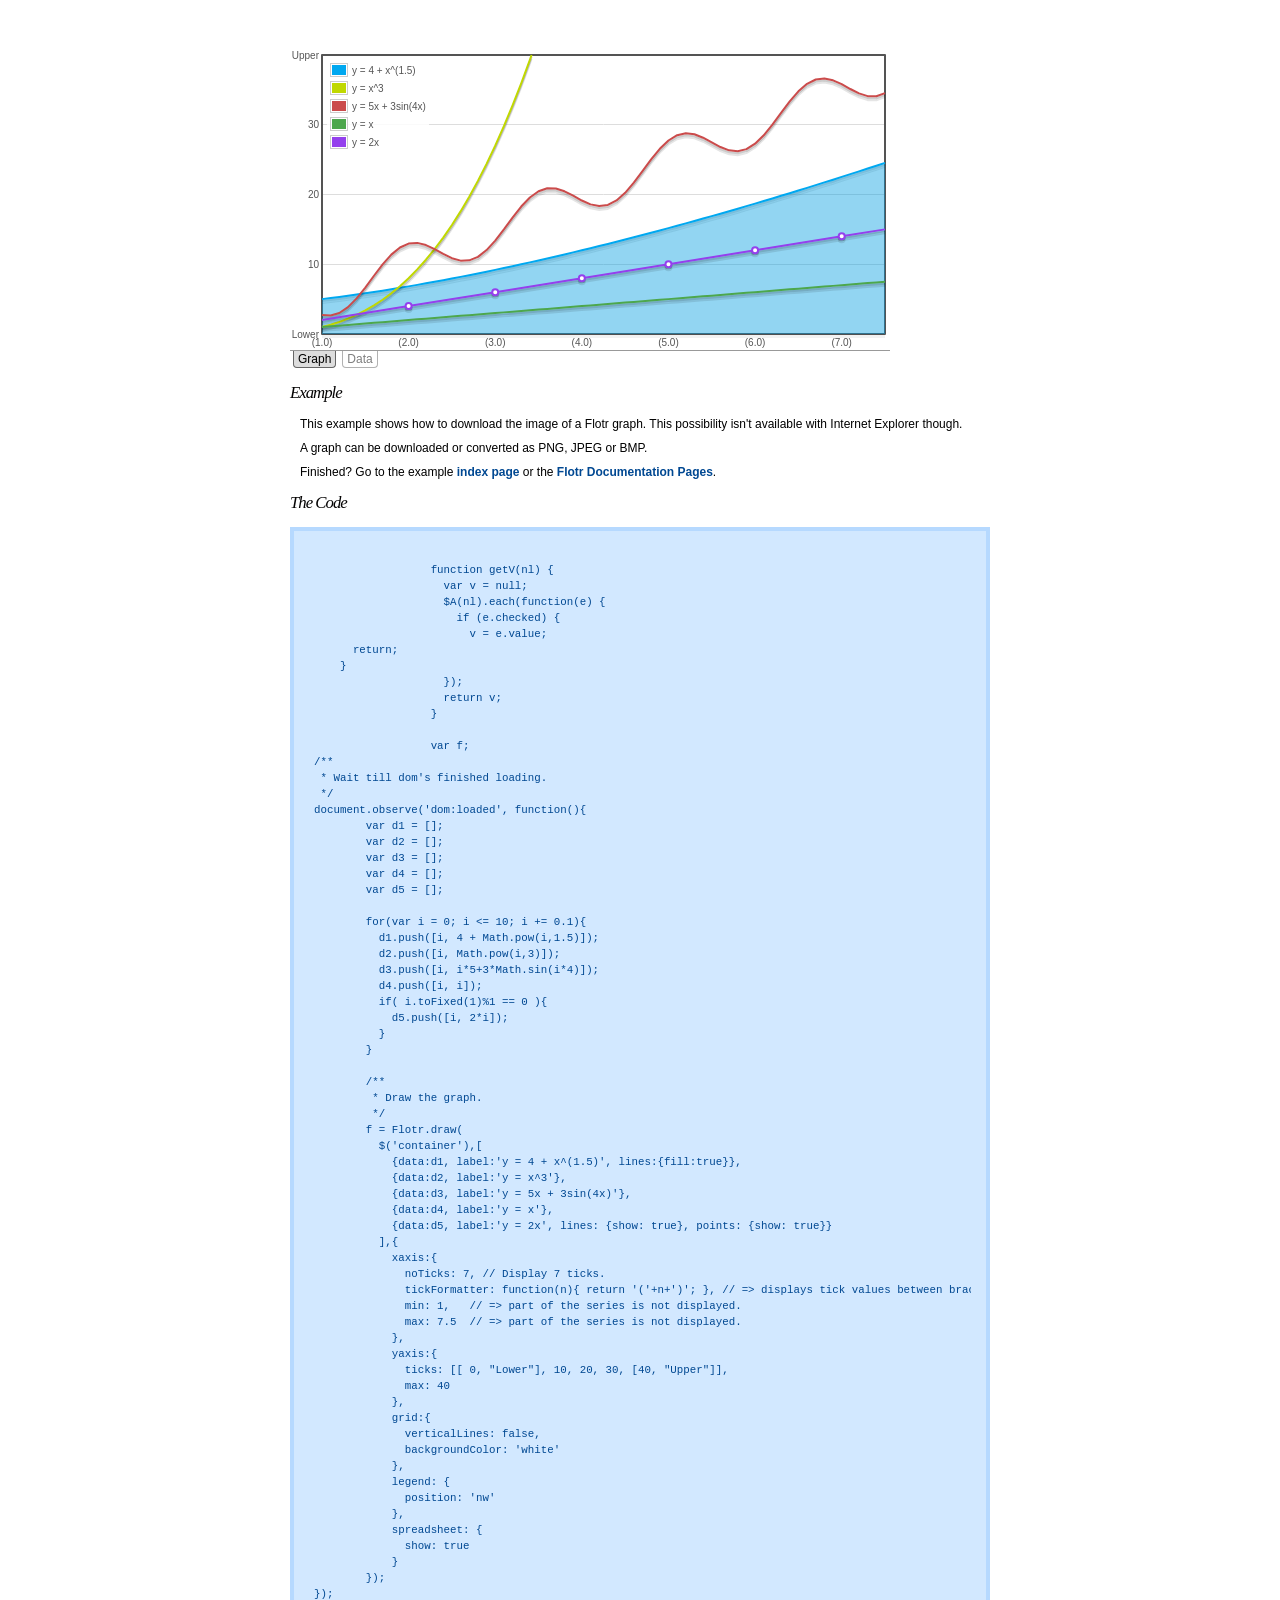
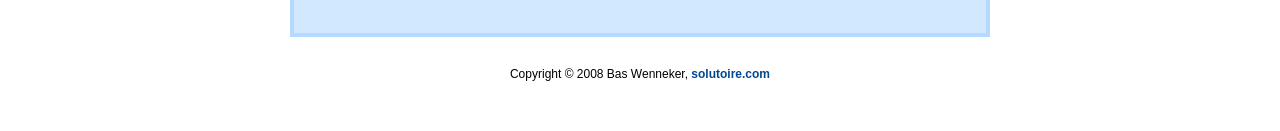
<file: www/flotr/examples/data-download.html>
<!DOCTYPE HTML PUBLIC "-//W3C//DTD HTML 4.01//EN" "http://www.w3.org/TR/html4/strict.dtd">
<html>
	<head>
		<meta http-equiv="Content-Type" content="text/html; charset=iso-8859-1" />
		<title></title>
		<link rel="stylesheet" href="style.css" type="text/css" />

		<script type="text/javascript" src="../flotr/lib/prototype-1.6.0.2.js"></script>
		<script type="text/javascript" src="examples.js"></script>
		
		<!--[if IE]>
			<script type="text/javascript" src="../flotr/lib/excanvas.js"></script>
			<script type="text/javascript" src="../flotr/lib/base64.js"></script>
		<![endif]-->
		<script type="text/javascript" src="../flotr/lib/canvas2image.js"></script>
		<script type="text/javascript" src="../flotr/lib/canvastext.js"></script>
		<script type="text/javascript" src="../flotr/flotr-0.2.0-alpha.js"></script>
	</head>
	<body>
		
		<!-- ad -->
		
		<div id="wrapper">
			<h1>Flotr: Download Data Example</h1>
			<div id="container" style="width:600px;height:300px;"></div>
			<h2>Example</h2>
      <p>This example shows how to download the image of a Flotr graph. 
      This possibility isn't available with Internet Explorer though.</p>
      <p>A graph can be downloaded or converted as PNG, JPEG or BMP.</p>
      
      <p>Finished? Go to the example <a href="index.html" title="Flotr Example Index Page">index page</a> or the <a href="http://www.solutoire.com/flotr/docs/" title="Flotr Documentation Pages">Flotr Documentation Pages</a>.</p>
      <h2>The Code</h2>
      <pre id="code-view"><code class="javascript"></code></pre>
		<div id="footer">Copyright &copy; 2008 Bas Wenneker, <a href="http://www.solutoire.com">solutoire.com</a></div>
		</div>
		
		<!-- ad -->
		
		<script type="text/javascript">
		  function getV(nl) {
		    var v = null;
		    $A(nl).each(function(e) {
		      if (e.checked) {
		        v = e.value;
			      return;
			    }
		    });
		    return v;
		  }
		
		  var f;
			/**
			 * Wait till dom's finished loading.
			 */
			document.observe('dom:loaded', function(){
        var d1 = [];
        var d2 = [];
        var d3 = [];
        var d4 = [];
        var d5 = [];
        
        for(var i = 0; i <= 10; i += 0.1){
          d1.push([i, 4 + Math.pow(i,1.5)]);
          d2.push([i, Math.pow(i,3)]);
          d3.push([i, i*5+3*Math.sin(i*4)]);
          d4.push([i, i]);
          if( i.toFixed(1)%1 == 0 ){
            d5.push([i, 2*i]);
          }
        }
                
        /**
         * Draw the graph.
         */
        f = Flotr.draw(
          $('container'),[ 
            {data:d1, label:'y = 4 + x^(1.5)', lines:{fill:true}}, 
            {data:d2, label:'y = x^3'}, 
            {data:d3, label:'y = 5x + 3sin(4x)'}, 
            {data:d4, label:'y = x'},
            {data:d5, label:'y = 2x', lines: {show: true}, points: {show: true}}
          ],{
            xaxis:{
              noTicks: 7, // Display 7 ticks.
              tickFormatter: function(n){ return '('+n+')'; }, // => displays tick values between brackets.
              min: 1,   // => part of the series is not displayed.
              max: 7.5  // => part of the series is not displayed.
            },
            yaxis:{
              ticks: [[ 0, "Lower"], 10, 20, 30, [40, "Upper"]],
              max: 40
            },
            grid:{
              verticalLines: false,
              backgroundColor: 'white'
            },
            legend: {
              position: 'nw'
            },
            spreadsheet: {
              show: true
            }
        });
			});
		</script>
		
		<!-- analytics -->
	</body>
</html>
</file>
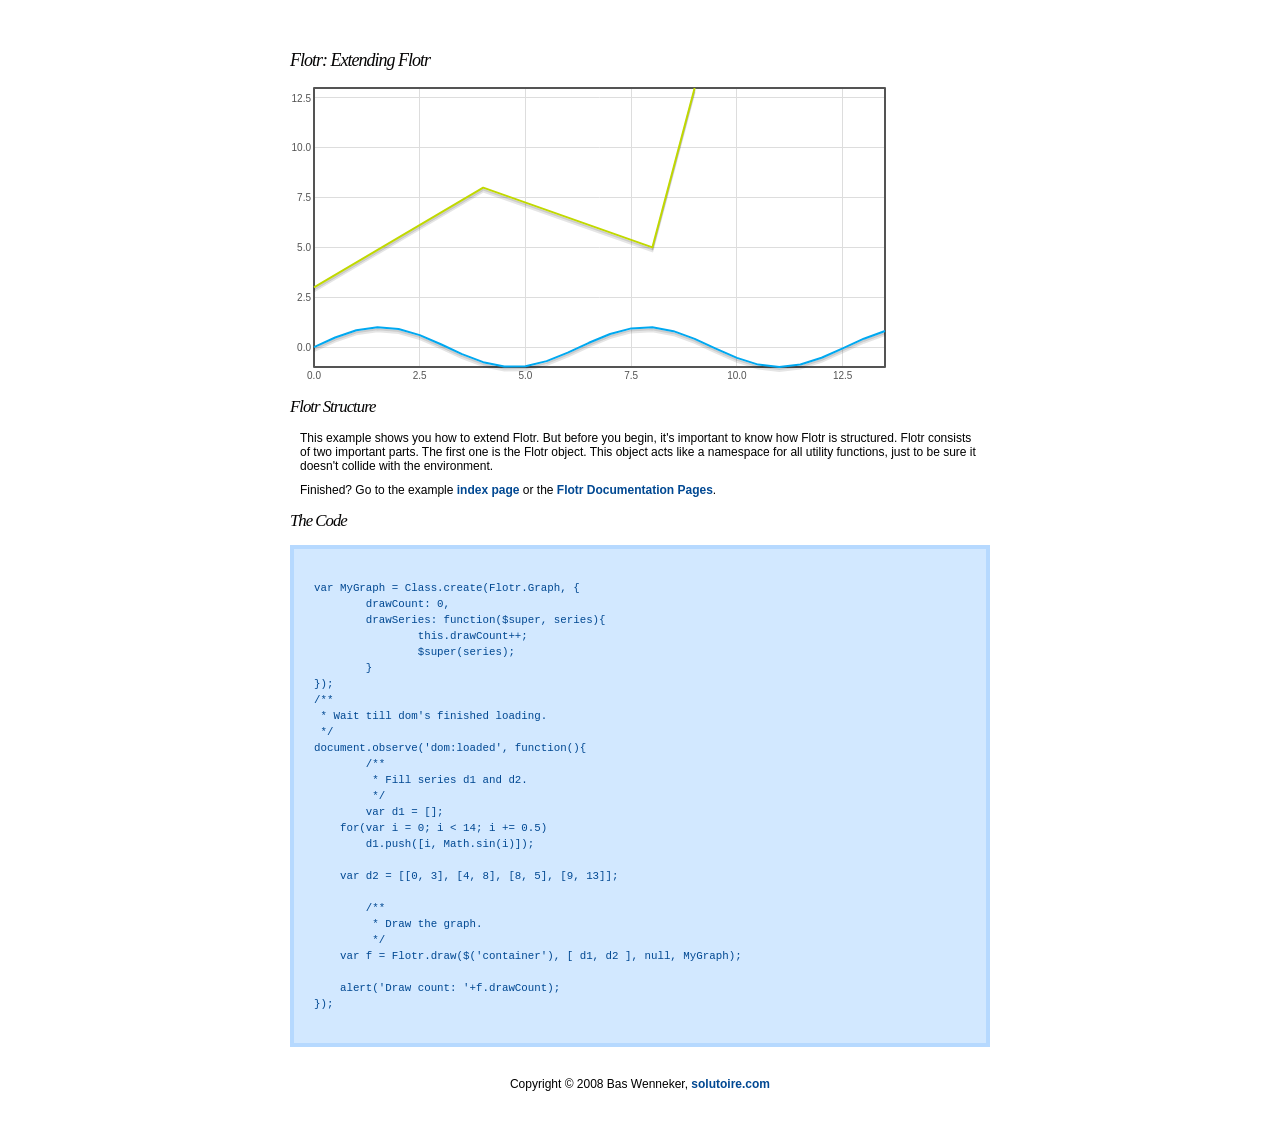
<file: www/flotr/examples/extending-flotr.html>
<!DOCTYPE HTML PUBLIC "-//W3C//DTD HTML 4.01//EN" "http://www.w3.org/TR/html4/strict.dtd">
<html>
	<head>
		<meta http-equiv="Content-Type" content="text/html; charset=iso-8859-1" />
		<title>Flotr: Extending Flotr</title>
		<link rel="stylesheet" href="style.css" type="text/css" />

		<script type="text/javascript" src="../flotr/lib/prototype-1.6.0.2.js"></script>
		<script type="text/javascript" src="examples.js"></script>
		
		<!--[if IE]>
			<script type="text/javascript" src="../flotr/lib/excanvas.js"></script>
			<script type="text/javascript" src="../flotr/lib/base64.js"></script>
		<![endif]-->
		<script type="text/javascript" src="../flotr/lib/canvas2image.js"></script>
		<script type="text/javascript" src="../flotr/lib/canvastext.js"></script>
		<script type="text/javascript" src="../flotr/flotr-0.2.0-alpha.js"></script>
	</head>
	<body>
		
		<!-- ad -->
		
		<div id="wrapper">
			<h1></h1>
			<div id="container" style="width:600px;height:300px;"></div>
			<h2>Flotr Structure</h2>
			<p>This example shows you how to extend Flotr. But before you begin, it's important to know how Flotr is structured.
			Flotr consists of two important parts. The first one is the Flotr object. This object acts like a namespace for
			all utility functions, just to be sure it doesn't collide with the environment. </p>
			<p>Finished? Go to the example <a href="index.html" title="Flotr Example Index Page">index page</a> or the <a href="http://www.solutoire.com/flotr/docs/" title="Flotr Documentation Pages">Flotr Documentation Pages</a>.</p>
			<h2>The Code</h2>
			<pre id="code-view"><code class="javascript"></code></pre>
			<div id="footer">Copyright &copy; 2008 Bas Wenneker, <a href="http://www.solutoire.com">solutoire.com</a></div>
		</div>
		
		<!-- ad -->
		
		<script type="text/javascript">
			var MyGraph = Class.create(Flotr.Graph, {
				drawCount: 0,
				drawSeries: function($super, series){
					this.drawCount++;
					$super(series);
				}
			});
			/**
			 * Wait till dom's finished loading.
			 */
			document.observe('dom:loaded', function(){
				/**
				 * Fill series d1 and d2.
				 */
				var d1 = [];
			    for(var i = 0; i < 14; i += 0.5)
			        d1.push([i, Math.sin(i)]);
			 	
			    var d2 = [[0, 3], [4, 8], [8, 5], [9, 13]];
			    
				/**
				 * Draw the graph.
				 */
			    var f = Flotr.draw($('container'), [ d1, d2 ], null, MyGraph);
			    
			    alert('Draw count: '+f.drawCount);
			});			
		</script>
		
		<!-- analytics -->
	</body>
</html>
</file>
<file: www/flotr/examples/style.css>
body{
	font-family:Arial,Helvetica,sans-serif;
	font-size: 12px;
}

#wrapper{
	width: 700px;
	margin: 50px auto;
}

a:link, a:visited{
	color: #004892;
	font-weight: bold;
	text-decoration: none;
}

a:visited{
	color: #1763b5;
}

a:focus, a:hover, a:active{
	color: #3c85d4;
	background-color: #b6d9ff;
}

h1, h2, h3 {
	font-family:Georgia,"Times New Roman",Times,serif;
	font-style:italic;
	font-weight:normal;
	letter-spacing:-1px;
	font-size: 1.5em;
	color: #050404;
}

h2{
	font-size: 1.4em;
}

p{
	margin: 10px;
}

code {
	background: #b6d9ff;
	font-size: 0.9em;
	color: #004892;
}

pre{
	border: 4px solid #B6D9FF;
	background:#d2e8ff;
	color: #004892;
	padding: 15px;
	margin:5px 0;
}

pre code{
	background-color: transparent;
	display:block;
	line-height:16px;
	overflow-x: auto;
	overflow-y: hidden;
	white-space:pre;
	padding:0 5px;
}

#footer{
	margin: 30px 0;
	text-align:center;
}

iframe {
	border:3px solid #B6D9FF;
}

.ad{
	width: 740px;
	margin: 10px auto;
}

.flotr-datagrid-container {
  border: 1px solid #999;
  border-bottom: none;
  background: #fff;
}
.flotr-datagrid {
  border-collapse: collapse;
  border-spacing: 0;
}
.flotr-datagrid td, .flotr-datagrid th {
  border: 1px solid #ccc;
  padding: 1px 3px;
  min-width: 2em;
}
.flotr-datagrid tr:hover, .flotr-datagrid col.hover {
  background: #f3f3f3;
}
.flotr-datagrid tr:hover th, .flotr-datagrid th.hover {
  background: #999;
  color: #fff;
}
.flotr-datagrid th {
  text-align: left;
  background: #e3e3e3;
  border: 2px outset #fff;
}
.flotr-datagrid-toolbar {
	padding: 1px;
  border-bottom: 1px solid #ccc;
  background: #f9f9f9;
}
.flotr-datagrid td:hover {
  background: #ccc;
}
.flotr-datagrid .first-row th {
  text-align: center;
}
.flotr-canvas {
  margin-bottom: -3px;
  padding-bottom: 1px;
}
.flotr-tabs-group {
	border-top: 1px solid #999;
}
.flotr-tab {
  border: 1px solid #666;
  border-top: none;
  margin: 0 3px;
  padding: 1px 4px;
  cursor: pointer;
  -moz-border-radius: 0 0 4px 4px;
  -webkit-border-bottom-left-radius: 4px;
  -webkit-border-bottom-right-radius: 4px;
  border-radius: 0 0 4px 4px;
  opacity: 0.5;
  -moz-opacity: 0.5;
}
.flotr-tab.selected {
  background: #ddd;
  opacity: 1;
  -moz-opacity: 1;
}
.flotr-tab:hover {
  background: #ccc;
}
</file>
